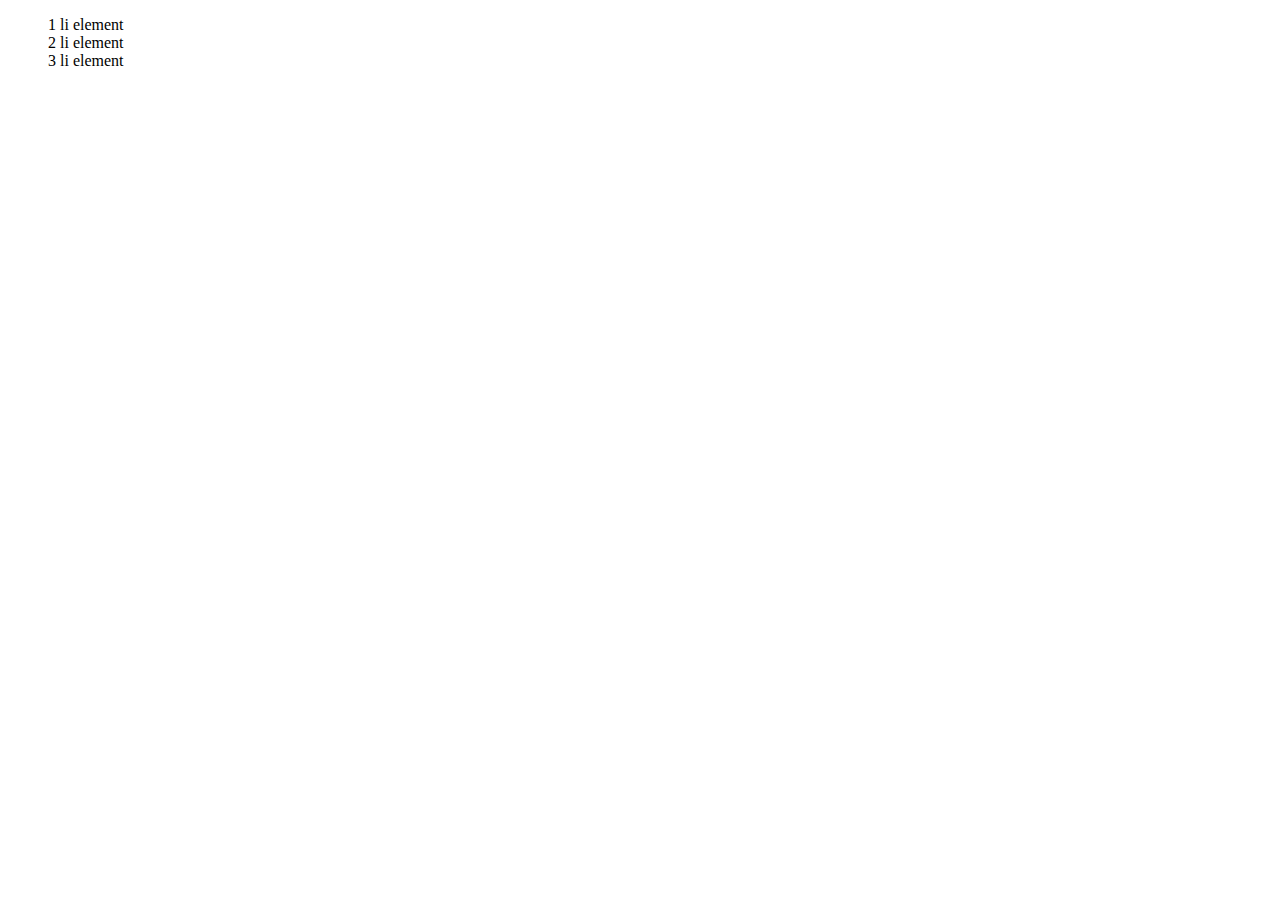
<file: index.html>
<!DOCTYPE html>
<html lang="en">
<head>
    <meta charset="UTF-8">
    <link rel="stylesheet" href="style.css">
    <meta name="viewport" content="width=device-width, initial-scale=1.0">
    <title>Document</title>
</head>
<body>
    <ol>
        <li>li element
          <ol style="display: none;">
            <li >sub li element</li>
            <li>li element
                <ol style="display: none;">
                  <li>sub li element</li>
                  <li>sub li element</li>
                  <li>sub li element</li>
                </ol>
              </li>
            <li>sub li element</li>
          </ol>
        </li>
        <li>li element</li>
        <li>li element
          <ol style="display: none;">
            <li>sub li element</li>
            <li>sub li element</li>
            <li>sub li element</li>
          </ol>
        </li>
      </ol>

</body>
</html>
</file>
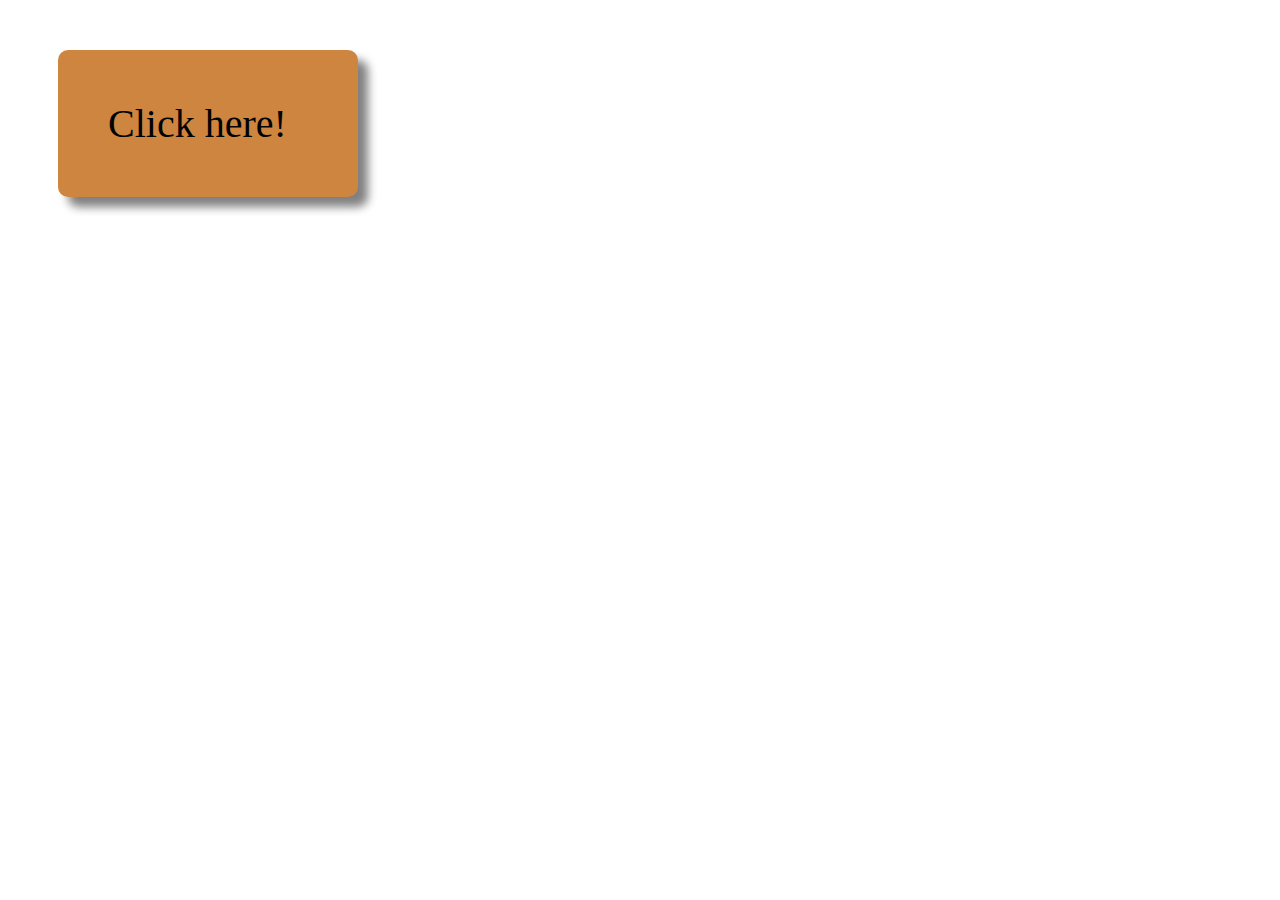
<file: more_with_css/index.html>
<!DOCTYPE html>
<html lang="en">
<head>
    <meta charset="UTF-8">
    <meta name="viewport" content="width=device-width, initial-scale=1.0">
    <title>Document</title>
    <link rel="stylesheet" href="style.css">
</head>
<body>
    <div class = "btn">
        Click here!
    </div>
</body>
</html>
</file>
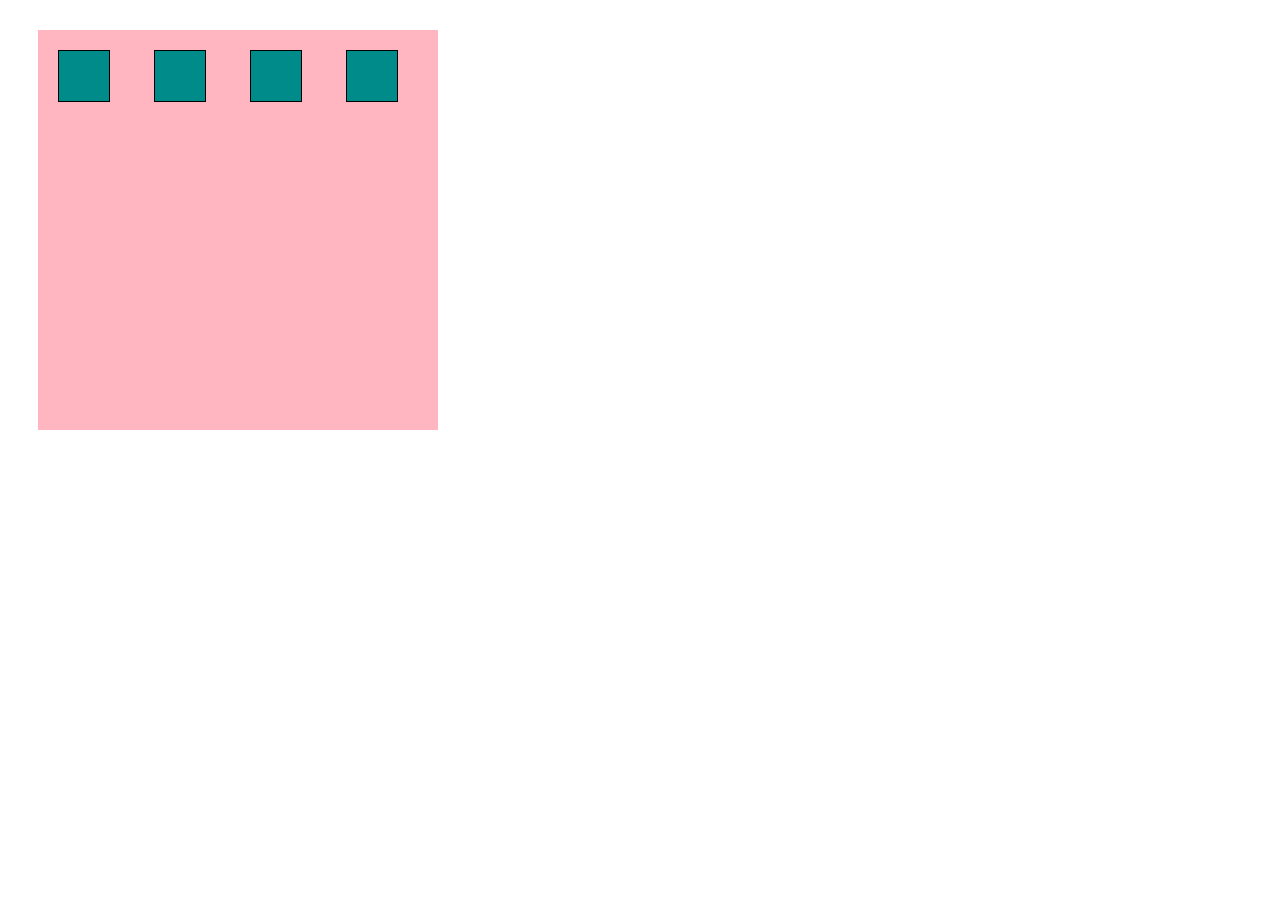
<file: more_with_css/animations/index.html>
<!DOCTYPE html>
<html lang="en">
<head>
    <meta charset="UTF-8">
    <meta name="viewport" content="width=device-width, initial-scale=1.0">
    <title>Document</title>
    <link rel="stylesheet" href="style.css">
</head>
<body>
    <div class = "container">
        <div class = "item one"></div>
        <div class = "item two"></div>
        <div class = "item three"></div>
        <div class = "item"></div>
    </div>
</body>
</html>
</file>
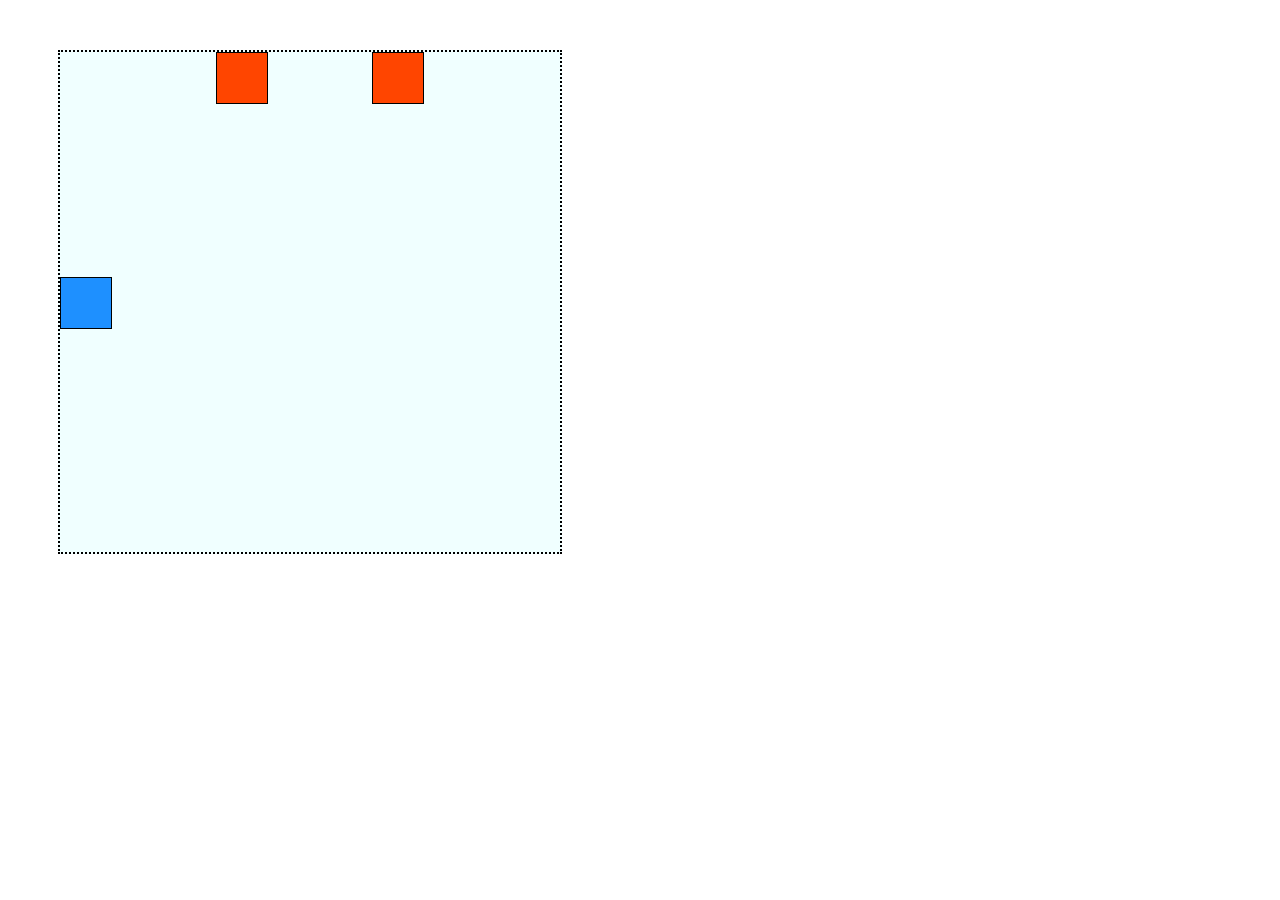
<file: more_with_css/Box collider game with css/index.html>
<!DOCTYPE html>
<html lang="en">
<head>
    <meta charset="UTF-8">
    <meta name="viewport" content="width=device-width, initial-scale=1.0">
    <title>Document</title>
    <link rel="stylesheet" href="style.css">
</head>
<body>
    <div class = "game">
        <div class="box player"></div>
        <div class="box enemy one"></div>
        <div class="box enemy two"></div>
    </div>
</body>
</html>
</file>
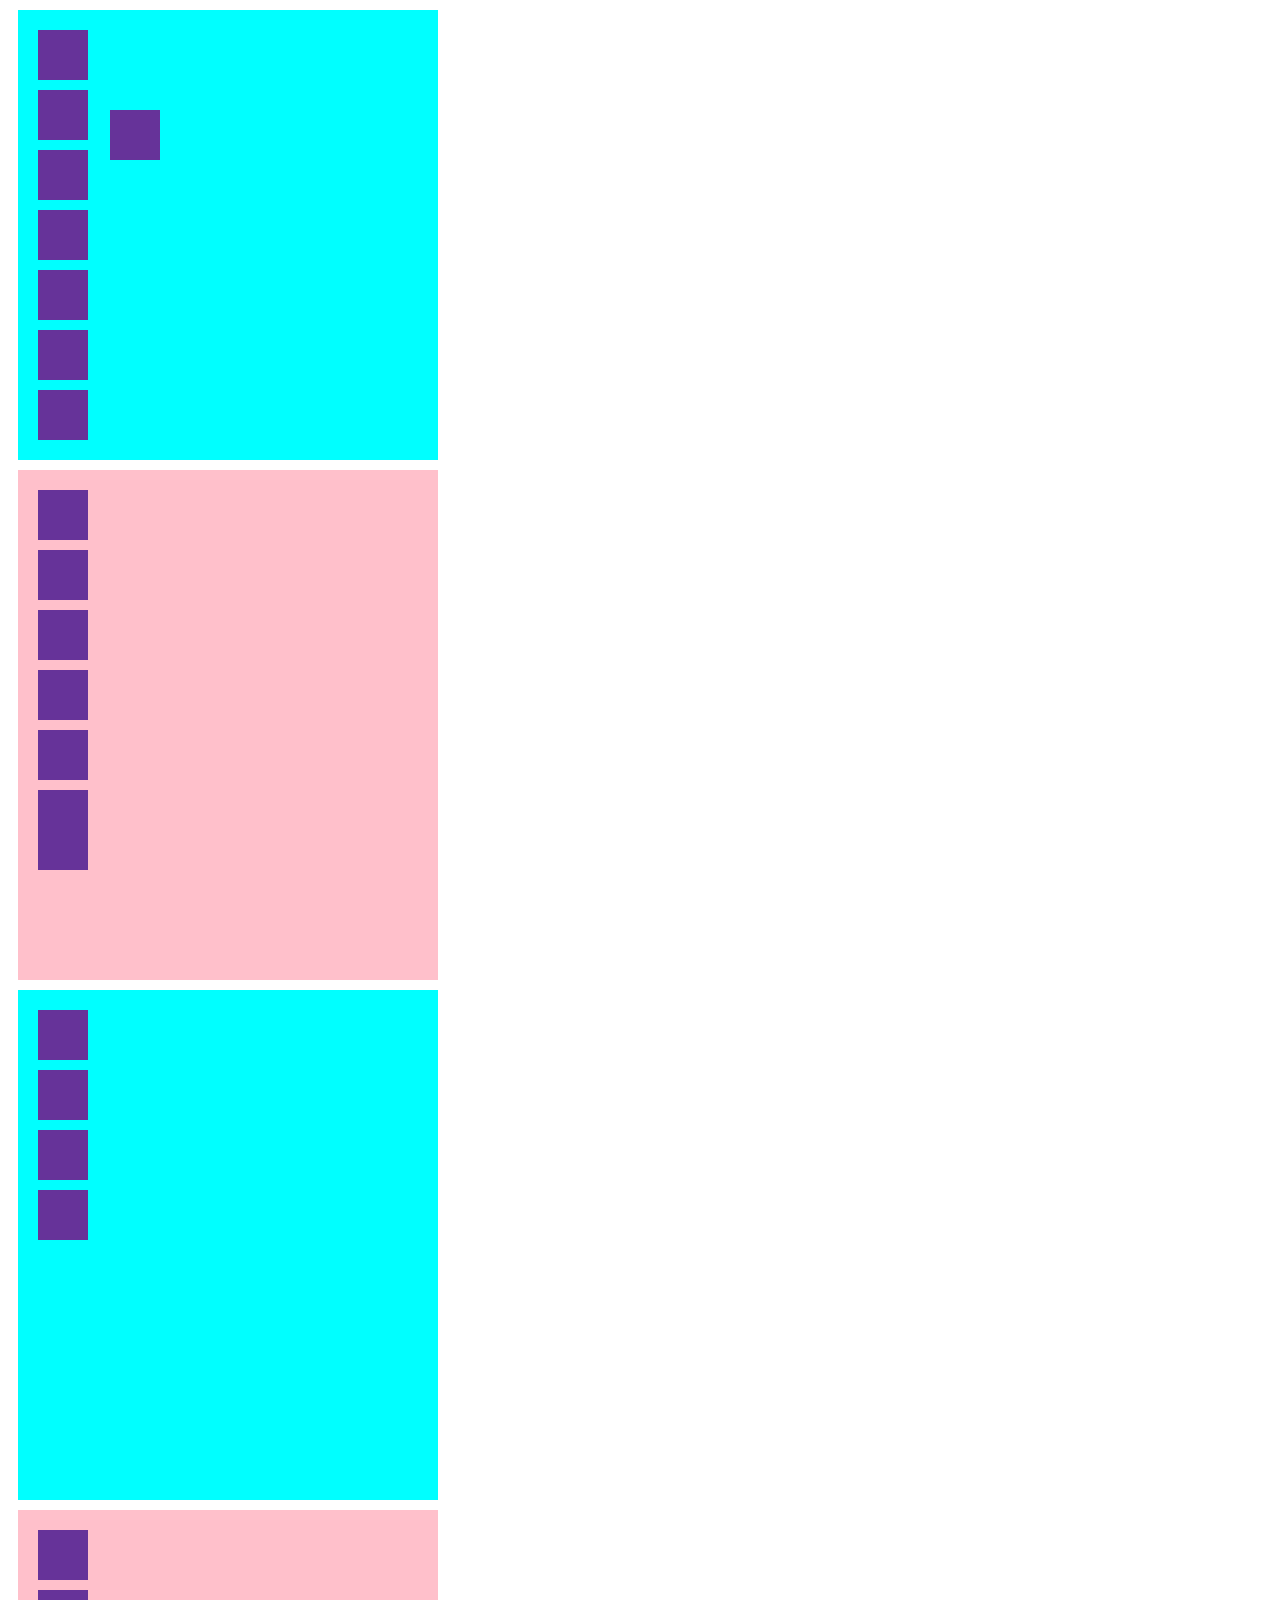
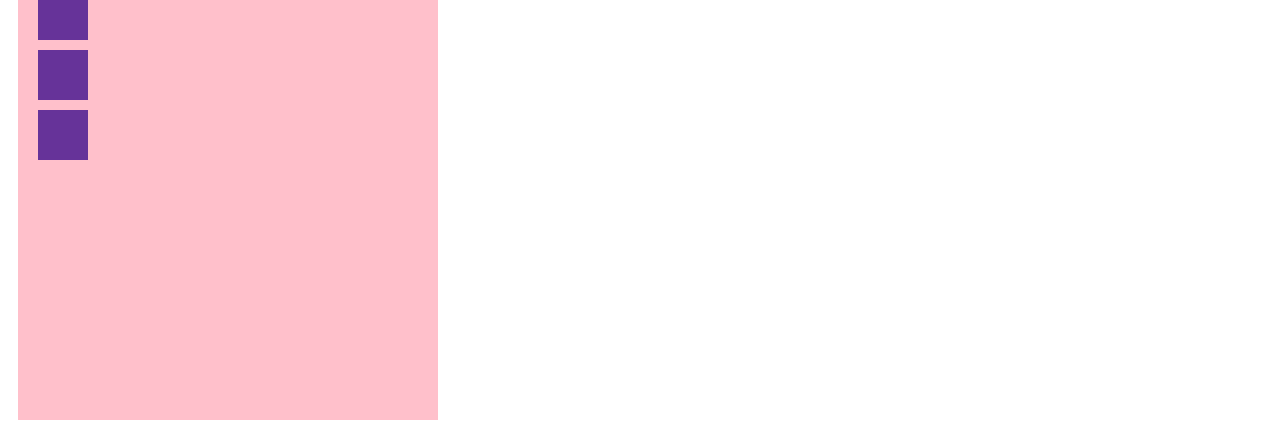
<file: more_with_css/css-possition/index.html>
<!DOCTYPE html>
<html lang="en">
<head>
    <meta charset="UTF-8">
    <meta name="viewport" content="width=device-width, initial-scale=1.0">
    <title>Document</title>
    <link rel="stylesheet" href="style.css">
</head>
<body>
    <div class="container one">
        <div class = "item one"></div>
        <div class = "item two"></div>
        <div class = "item"></div>
        <div class = "item four"></div>
        <div class = "item one"></div>
        <div class = "item one"></div>
        <div class = "item one"></div>
        <div class = "item one"></div>
    </div>
    <div class="container two">
        <div class = "item one"></div>
        <div class = "item two"></div>
        <div class = "item"></div>
        <div class = "item four"></div>
        <div class = "item one"></div>
        <div class = "item one"></div>
        <div class = "item one"></div>
        <div class = "item one"></div>
    </div>
    <div class="container">
        <div class = "item one"></div>
        <div class = "item two"></div>
        <div class = "item"></div>
        <div class = "item four"></div>
        <div class = "item one"></div>
        <div class = "item one"></div>
        <div class = "item one"></div>
        <div class = "item one"></div>
    </div>
    <div class="container four">
        <div class = "item one"></div>
        <div class = "item two"></div>
        <div class = "item"></div>
        <div class = "item four"></div>
        <div class = "item one"></div>
        <div class = "item one"></div>
        <div class = "item one"></div>
        <div class = "item one"></div>
    </div>
</body>
</html>
</file>
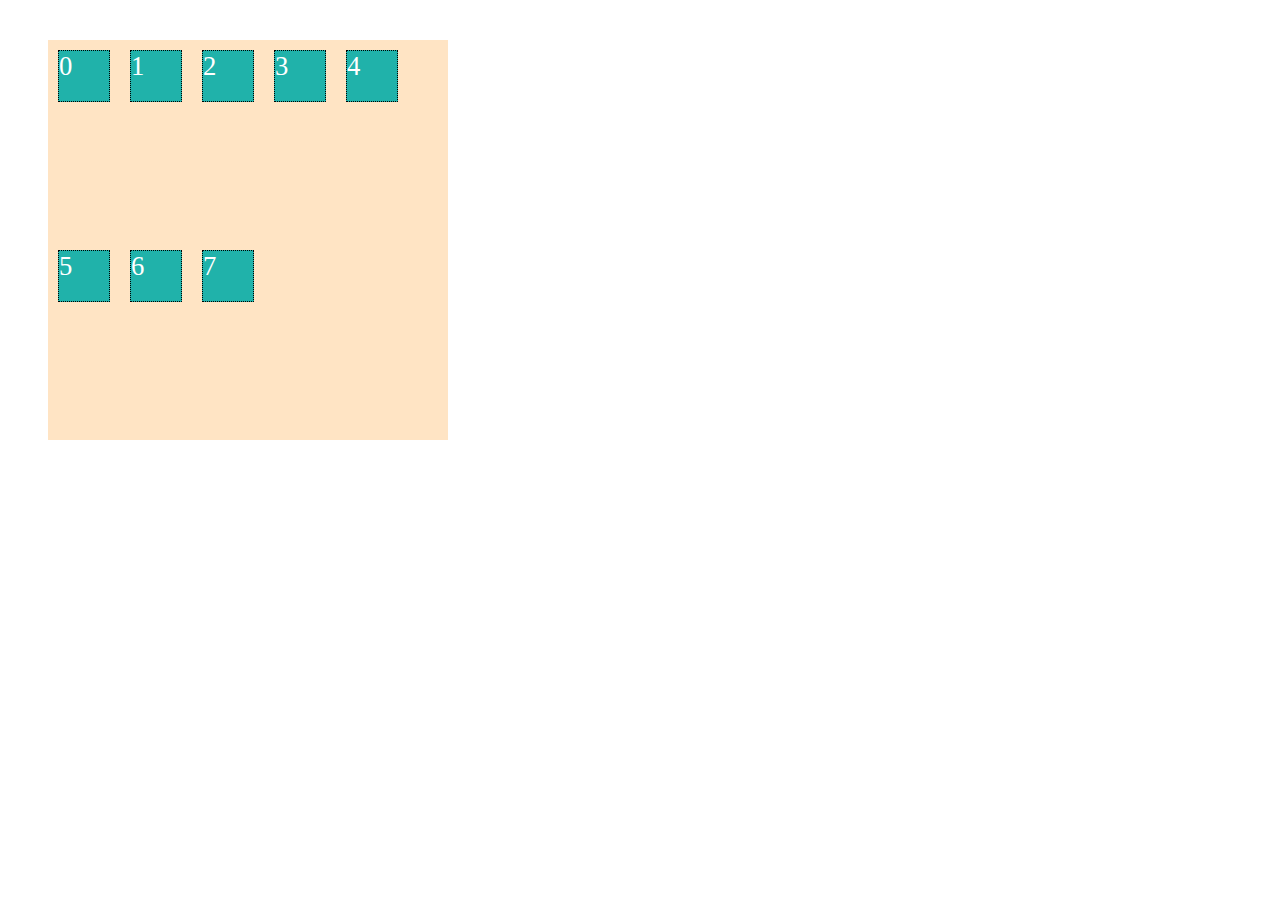
<file: more_with_css/flexbox/index.html>
<!DOCTYPE html>
<html lang="en">
<head>
    <meta charset="UTF-8">
    <meta name="viewport" content="width=device-width, initial-scale=1.0">
    <title>Document</title>
    <link rel="stylesheet" href="style.css">
</head>
<body>
    <div class="container">
        <div class = "item">0</div>
        <div class = "item">1</div>
        <div class = "item">2</div>
        <div class = "item">3</div>
        <div class = "item">4</div>
        <div class = "item">5</div>
        <div class = "item">6</div>
        <div class = "item">7</div>
    </div>
</body>
</html>
</file>
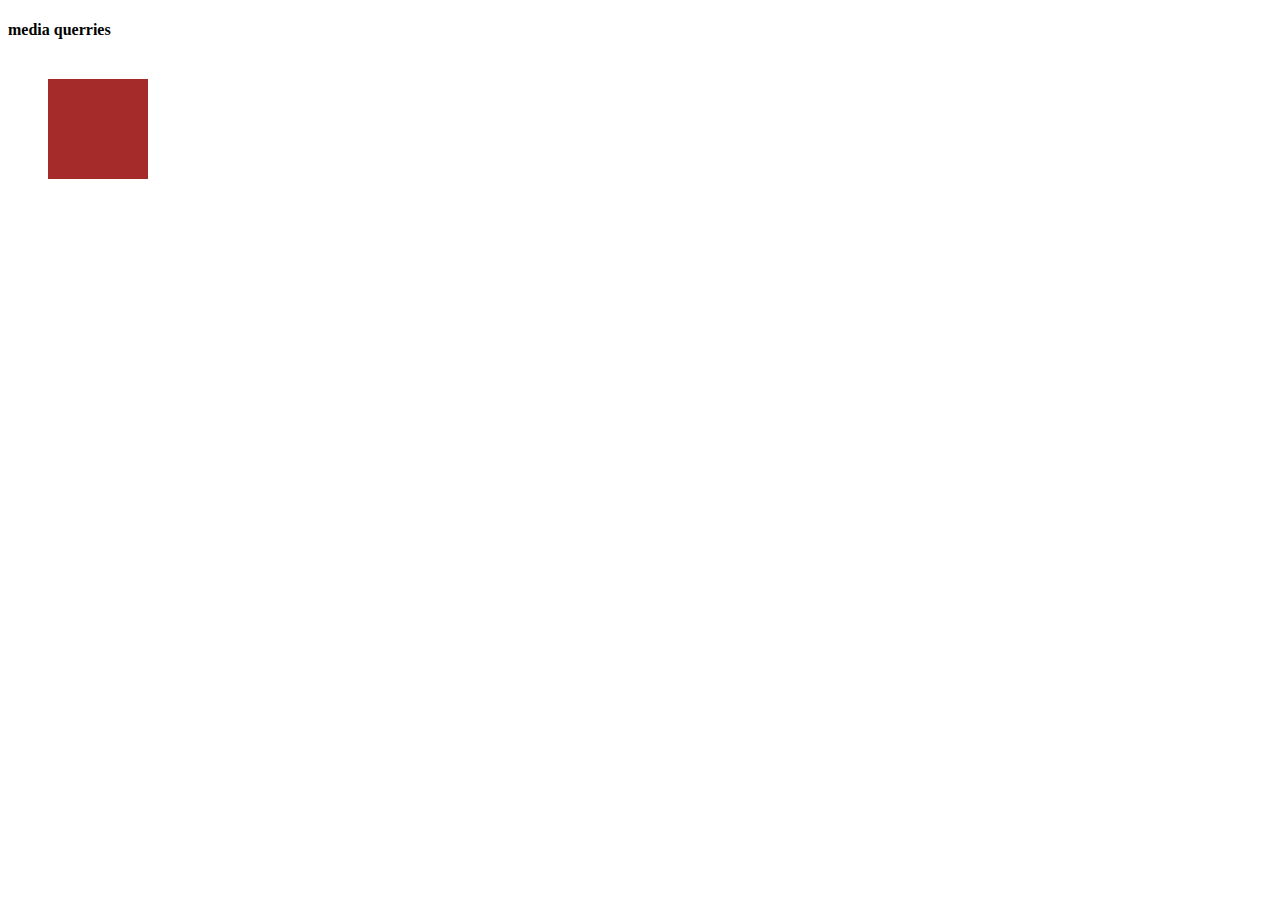
<file: more_with_css/media-queries/index.html>
<!DOCTYPE html>
<html lang="en">
<head>
    <meta charset="UTF-8">
    <meta name="viewport" content="width=device-width, initial-scale=1.0">
    <title>Document</title>
    <link rel="stylesheet" href="style.css">
</head>
<body>
    <h4>media querries</h4>
    <div class = "box"></div>
</body>
</html>
</file>
<file: style.css>
h2 + p{
    font-weight: bold;
}
h2 ~ p {
    color: red;
}
.box {
    height: 40px;
    width: 40px;
    background-color: orange;
}
.box:hover {
    background-color: red;
}
.box:active {
    background-color: green;
}

ol { counter-reset: item }
li{ display: block }
li:before { content: counters(item, ".") " "; counter-increment: item }
li:hover > ol {
    display:block !important;
}
</file>
<file: more_with_css/style.css>
div.btn{
    margin: 50px;
    background-color: peru;
    font-size: 30pt;
    padding: 50px;
    width: 200px;
    box-shadow: gray 10px 10px 10px;
    transition: 0.8s;
    border-radius: 10px;
}
div.btn:hover{
    transform: translate(-10px,-10px);
    box-shadow: gray 20px 20px 20px;
    transition: 0.5s;
}
div.btn:active{
    transform: translate(5px,5px);
    box-shadow: gray 5px 5px 3px;
    transition: 0.2s;
}
</file>
<file: more_with_css/animations/style.css>
.container {
    margin: 30px;
    width: 400px;
    height: 400px;
    background-color: lightpink;
}
.item {
    height: 50px;
    width: 50px;
    margin: 20px;
    background-color: darkcyan;
    border: solid black 1px;
    display: inline-block;
    animation: bounce 2s;
    animation-iteration-count:infinite;
}
.one{
    animation-timing-function: ease-in;
}
.two{
    animation-timing-function: ease-out;
}
.three{
    animation-timing-function: linear;
}
@keyframes bounce {
    0% {

    }
    50%{
        transform: translateY(300px);
    }
    100%{

    }
}
</file>
<file: more_with_css/Box collider game with css/style.css>
.game {
    margin: 50px;
    background-color: azure;
    border: dotted black 2px;
    height: 500px;
    width: 500px;
}
.game:active .player {
    animation-play-state: running;
}
.box {
    display: inline-block;
    height: 50px;
    width: 50px;
    border: solid black 1px;
}
.player {
    transform: translateY(225px);
    background-color: dodgerblue;
    animation:move 4s infinite linear;
    animation-play-state: paused;
}
.enemy {
    margin-left: 100px;
    background-color: orangered;
    animation-name: bounce;
    animation-iteration-count: infinite;
    animation-timing-function: linear;
}
.enemy.one{
    animation-duration: 3s;
}
.enemy.two{
    animation-duration: 5s;
}
@keyframes bounce {
    50%{
        transform: translateY(450px);
    }
}
@keyframes move {
    50%{
        transform: translateY(225px) translateX(450px);
    }
}
</file>
<file: more_with_css/css-possition/style.css>
.container {
    height: auto;
    width: 400px;
    margin: 10px;
    padding: 10px;
    background-color: aqua;
}
.item {
    height: 50px;
    width: 50px;
    margin: 10px;
    background-color: rebeccapurple;
}
.one > .four {
    position: absolute;
    left: 100px;
    top: 100px;
}
.container > .one {
    position : sticky;
    top: 30px;
    bottom :30px;
}
.container:nth-child(2n) {
    background-color: pink;
}
</file>
<file: more_with_css/flexbox/style.css>
.container {
    height: 400px;
    width: 400px;
    background-color: bisque;
    display: flex;
    flex-wrap: wrap;
    margin: 40px;
}
.item {
    border: dotted black 1px;
    margin: 10px;
    height: 50px;
    width: 50px;
    background-color: lightseagreen;
    font-size: 20pt;
    color: white;
}
</file>
<file: more_with_css/media-queries/style.css>
.box{
    height: 100px;
    width: 100px;
    margin: 40px;
    background-color: brown;
}
@media (max-width:600px) {
    .box{
        background-color: purple;
    }
}
</file>
